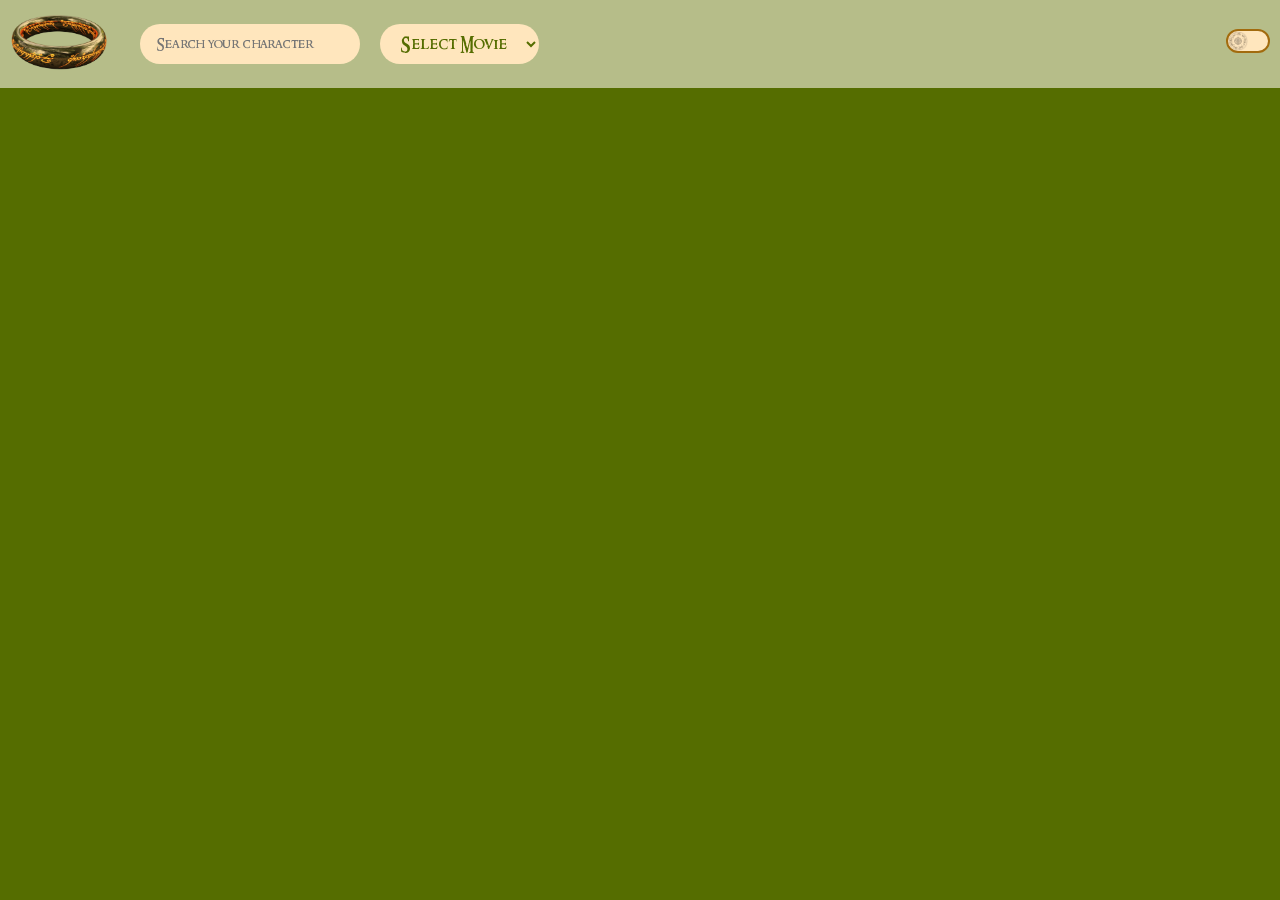
<file: lotr_page_2.html>
<!DOCTYPE html>
<html lang="en">
<head>
    <meta charset="UTF-8">
    <meta name="viewport" content="width=device-width, initial-scale=1.0">
    <title>Document</title>
    <link rel="stylesheet" href="lordOfTheRings_LightTheme.css" id="theme">
</head>
<body class="style">
    <header>
        <div class="header">
            <div class="logo">
                <a href="index.html">
                    <img src="Photos/One_ring.png" alt="Logo">
                </a>
            </div>
<div class="search-wrapper">
    <input type="search" id="searchInput" class="search-box"
           placeholder="Search your character" autocomplete="off">
    <ul id="suggestions" class="suggestions"></ul>
</div>

<select id="movieFilter" class="movie-select">
    <option value="all">Select Movie</option>
</select>
            <div class="theme"> 
                <div onclick="switchMode()" class="switch">
                    <img class="switch-icon" src="Photos/switch.webp" alt="Switch Theme" id="switch">
                </div>
            </div>
        </div>
    </header>

    <section id="cards" class="cards"></section>
    <script src="lordOfTheRings.js"></script>

</body>

</html>
</file>
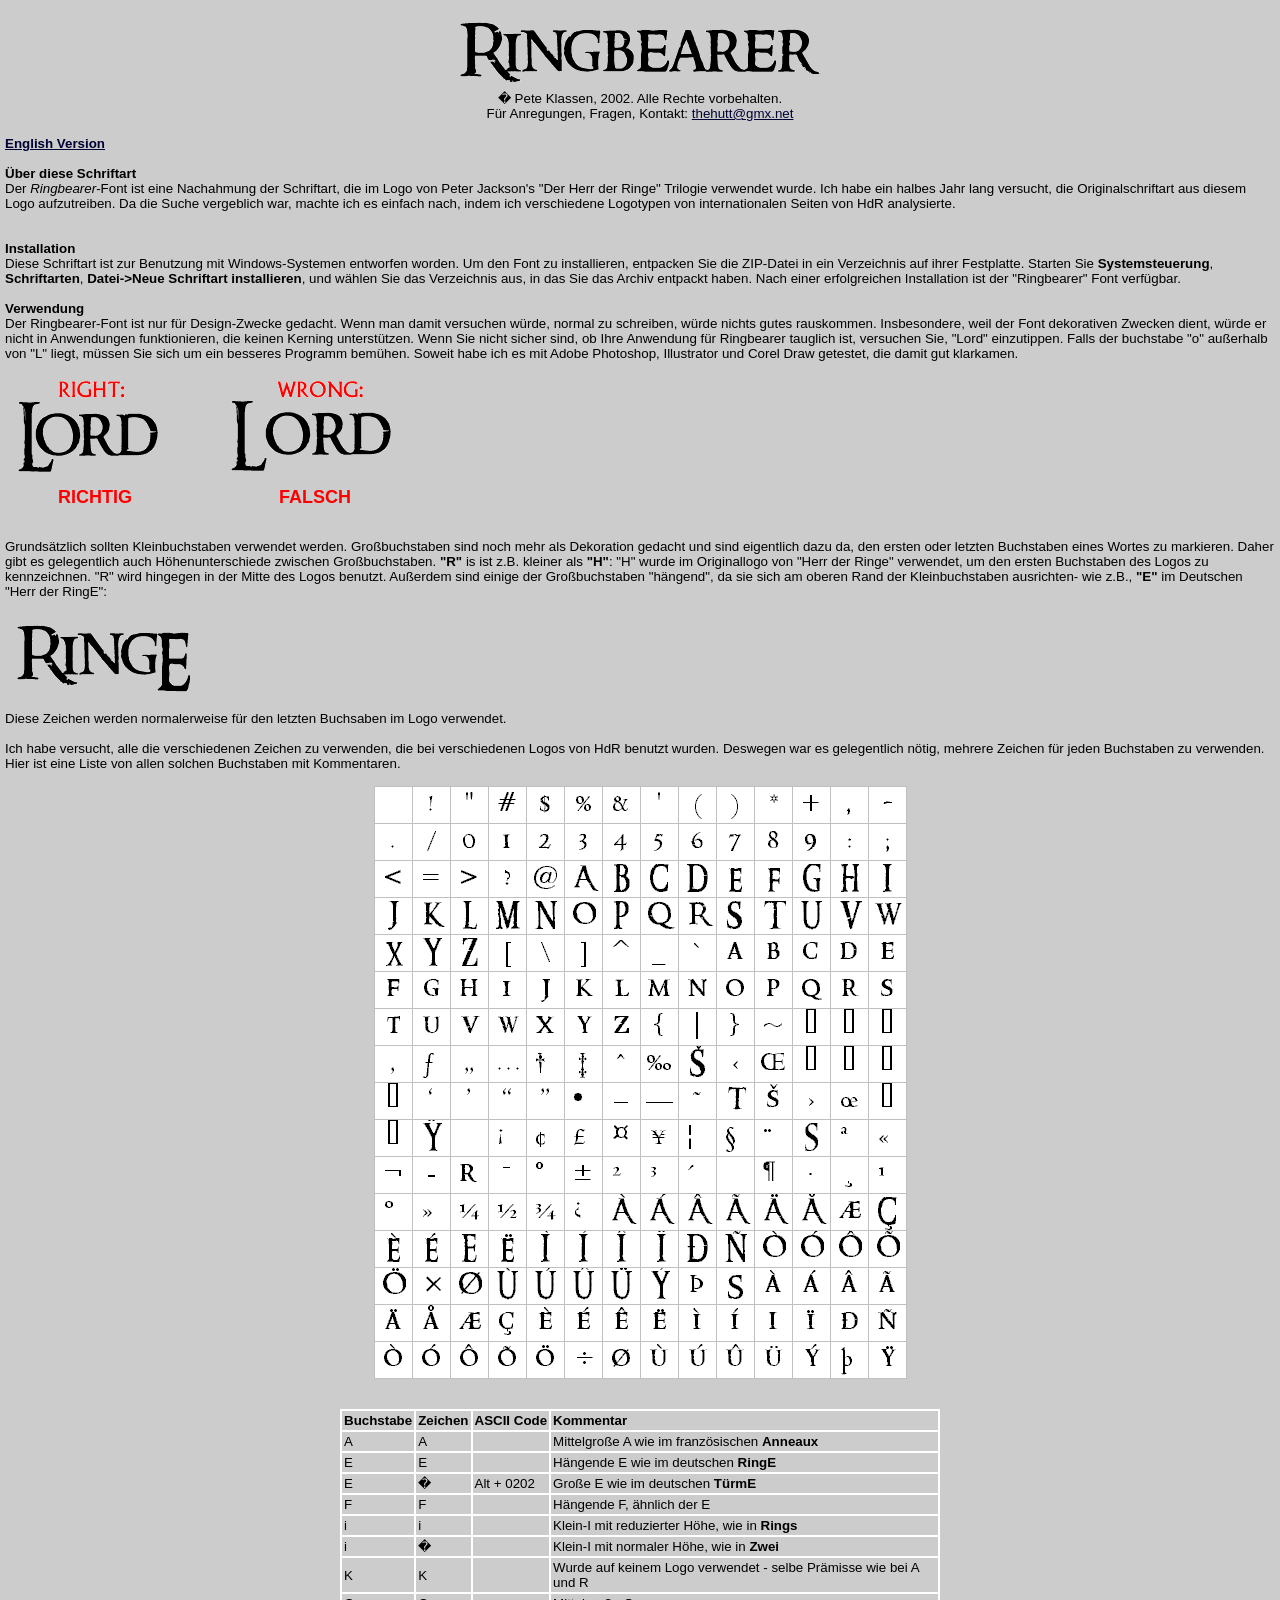
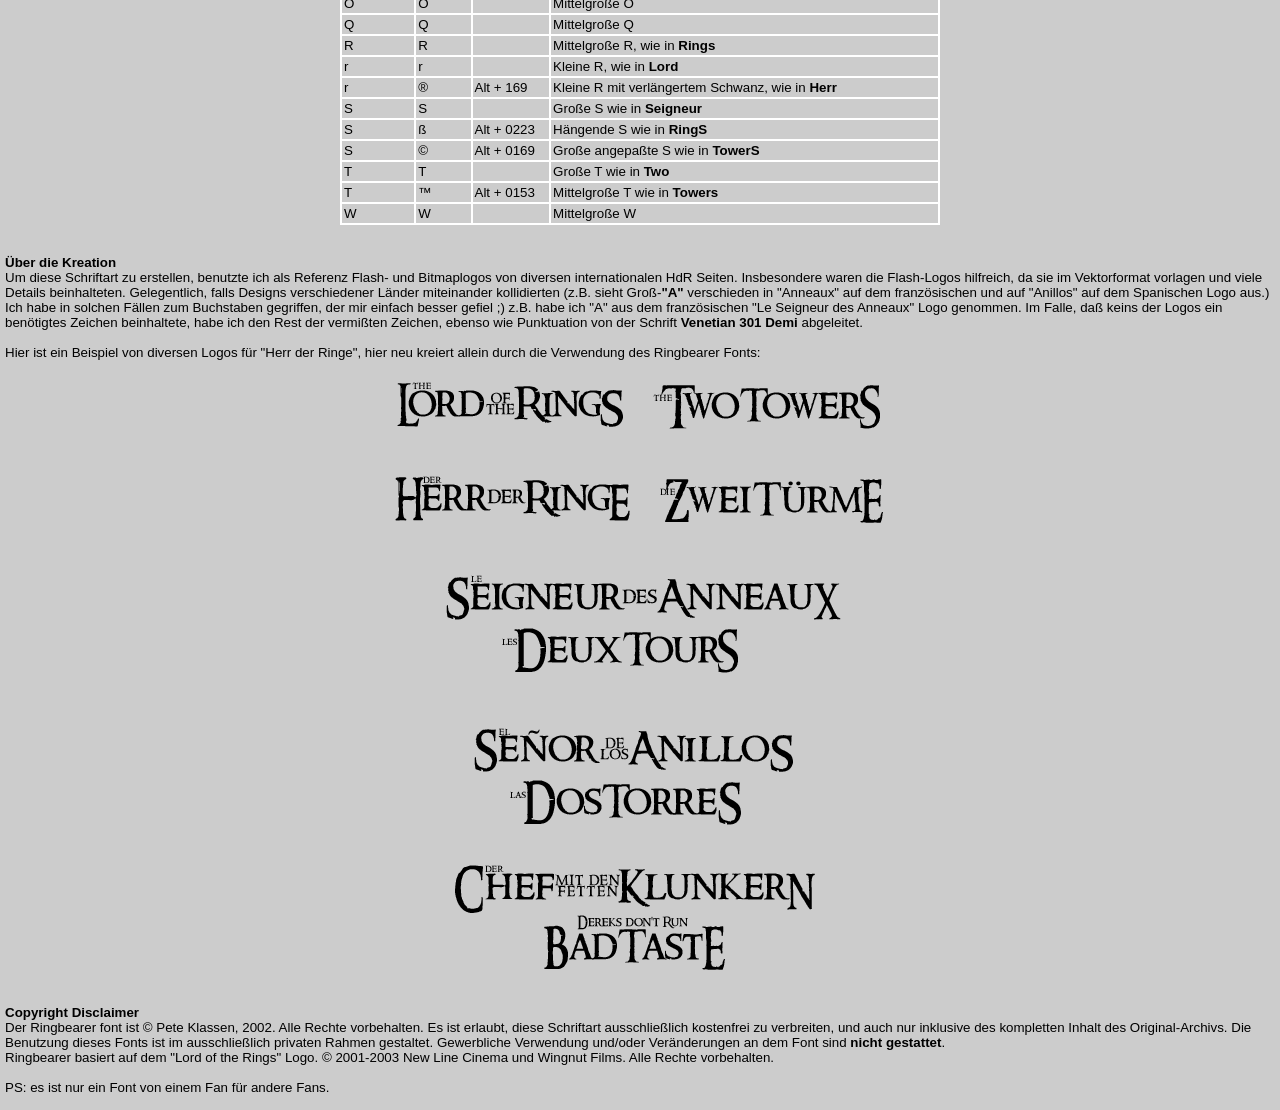
<file: Fonts/liesmich.html>
<html>
<head>
<style type="text/css">
<!--
blabla {}
td {font-size: 10pt; border-width:1pt; border-style:solid; border-color:#FFFFFF;}
.loprof {font-size: 10pt; border-width:0pt; }
-->
</style>

</head>

<body bgcolor="#CCCCCC" text="#000000" alink="#000032" vlink="#000032" link="#000032" topmargin=0 leftmargin=5 marginwidth=5 marginheight=0 style="font-family:Verdana,Arial,Helvetica; font-size: 10pt;">
<br>
<center><img src="./ringbearer.gif" alt="Ringbearer" border="0"><br>
� Pete Klassen, 2002. Alle Rechte vorbehalten.<br>
F&uuml;r Anregungen, Fragen, Kontakt: <a href="mailto:thehutt@gmx.net">thehutt@gmx.net</a>
</center><br>

<b><a href="readme.html">English Version</a></b><br>&nbsp;<br>


<b>&Uuml;ber diese Schriftart</b><br>
Der <i>Ringbearer</i>-Font ist eine Nachahmung der Schriftart, die im Logo von Peter Jackson's "Der Herr der Ringe" Trilogie verwendet wurde. Ich habe ein halbes Jahr lang versucht, die Originalschriftart aus diesem Logo aufzutreiben. Da die Suche vergeblich war, machte ich es einfach nach, indem ich verschiedene Logotypen von internationalen Seiten von HdR analysierte.<br>
<br>&nbsp;<br>
<b>Installation</b><br>
Diese Schriftart ist zur Benutzung mit Windows-Systemen entworfen worden. Um den Font zu installieren, entpacken Sie die ZIP-Datei in ein Verzeichnis auf ihrer Festplatte. Starten Sie <b>Systemsteuerung</b>, <b>Schriftarten</b>, <b>Datei->Neue Schriftart installieren</b>, und w&auml;hlen Sie das Verzeichnis aus, in das Sie das Archiv entpackt haben. Nach einer erfolgreichen Installation ist der "Ringbearer" Font verf&uuml;gbar.

<br>&nbsp;<br>
<b>Verwendung</b><br>
Der Ringbearer-Font ist nur f&uuml;r Design-Zwecke gedacht. Wenn man damit versuchen w&uuml;rde, normal zu schreiben, w&uuml;rde nichts gutes rauskommen. Insbesondere, weil der Font dekorativen Zwecken dient, w&uuml;rde er nicht in Anwendungen funktionieren, die keinen Kerning unterst&uuml;tzen. Wenn Sie nicht sicher sind, ob Ihre Anwendung f&uuml;r Ringbearer tauglich ist, versuchen Sie, "Lord" einzutippen. Falls der buchstabe "o" au&szlig;erhalb von "L" liegt, m&uuml;ssen Sie sich um ein besseres Programm bem&uuml;hen. Soweit habe ich es mit Adobe Photoshop, Illustrator und Corel Draw getestet, die damit gut klarkamen.<br>&nbsp;<br>
<img src="./example1.gif" alt="" border=0><br>
<table width=400 border=0 cellpaddin=0 cellspacing=0><tr><td width=200 class="loprof" align=center><font color="FF0000" size=+1><b>RICHTIG&nbsp;&nbsp;&nbsp;&nbsp;</b></font></td>
<td width=200 align=center class="loprof"><font color="FF0000" size=+1><b>&nbsp;&nbsp;&nbsp;&nbsp;FALSCH</b></font></td></tr></table>
<br>&nbsp;<br>

Grunds&auml;tzlich sollten Kleinbuchstaben verwendet werden. Gro&szlig;buchstaben sind noch mehr als Dekoration gedacht und sind eigentlich dazu da, den ersten oder letzten Buchstaben eines Wortes zu markieren. Daher gibt es gelegentlich auch H&ouml;henunterschiede zwischen Gro&szlig;buchstaben. <b>"R"</b> is ist z.B. kleiner als <b>"H"</b>: "H" wurde im Originallogo von "Herr der Ringe" verwendet, um den ersten Buchstaben des Logos zu kennzeichnen. "R" wird hingegen in der Mitte des Logos benutzt. Au&szlig;erdem sind einige der Gro&szlig;buchstaben "h&auml;ngend", da sie sich am oberen Rand der Kleinbuchstaben ausrichten- wie z.B., <b>"E"</b> im Deutschen "Herr der RingE":<br>&nbsp;<br>
<img src="./example2.gif" alt="" border=0><br>
Diese Zeichen werden normalerweise f&uuml;r den letzten Buchsaben im Logo verwendet.
<br>&nbsp;<br>

Ich habe versucht, alle die verschiedenen Zeichen zu verwenden, die bei verschiedenen Logos von HdR benutzt wurden. Deswegen war es gelegentlich n&ouml;tig, mehrere Zeichen f&uuml;r jeden Buchstaben zu verwenden. Hier ist eine Liste von allen solchen Buchstaben mit Kommentaren.<br>&nbsp;<br>
<center><img src="./alphabet.gif" alt="" border=0></center><br>&nbsp;<br>
<table width=600 cellspacing=0 cellpadding=2 align=center border=0 style="border-width:1pt; border-style:solid; border-color:#FFFFFF; font-color:#FFFFFF;">
<tr><td><b>Buchstabe</b></td><td><b>Zeichen</b></td><td><b>ASCII&nbsp;Code</b></td><td><b>Kommentar</b></td></tr>
<tr><td>A</td><td>A</td><td>&nbsp;</td><td>Mittelgro&szlig;e A wie im franz&ouml;sischen <b>Anneaux</b></td></tr>
<tr><td>E</td><td>E</td><td>&nbsp;</td><td>H&auml;ngende E wie im deutschen <b>RingE</b></td></tr>
<tr><td>E</td><td>�</td><td>Alt + 0202</td><td>Gro&szlig;e E wie im deutschen <b>T&uuml;rmE</b></td></tr>
<tr><td>F</td><td>F</td><td>&nbsp;</td><td>H&auml;ngende F, &auml;hnlich der E</td></tr>
<tr><td>i</td><td>i</td><td>&nbsp;</td><td>Klein-I mit reduzierter H&ouml;he, wie in <b>Rings</b></td></tr>
<tr><td>i</td><td>�</td><td>&nbsp;</td><td>Klein-I mit normaler H&ouml;he, wie in <b>Zwei</b></td></tr>
<tr><td>K</td><td>K</td><td>&nbsp;</td><td>Wurde auf keinem Logo verwendet - selbe Pr&auml;misse wie bei A und R</td></tr>
<tr><td>O</td><td>O</td><td>&nbsp;</td><td>Mittelgro&szlig;e O</td></tr>
<tr><td>Q</td><td>Q</td><td>&nbsp;</td><td>Mittelgro&szlig;e Q</td></tr>
<tr><td>R</td><td>R</td><td>&nbsp;</td><td>Mittelgro&szlig;e R, wie in <b>Rings</b></td></tr>
<tr><td>r</td><td>r</td><td>&nbsp;</td><td>Kleine R, wie in <b>Lord</b></td></tr>
<tr><td>r</td><td>&reg;</td><td>Alt + 169</td><td>Kleine R mit verl&auml;ngertem Schwanz, wie in <b>Herr</b></td></tr>
<tr><td>S</td><td>S</td><td>&nbsp;</td><td>Gro&szlig;e S wie in <b>Seigneur</b></td></tr>
<tr><td>S</td><td>&szlig;</td><td>Alt + 0223</td><td>H&auml;ngende S wie in <b>RingS</b></td></tr>
<tr><td>S</td><td>&copy;</td><td>Alt + 0169</td><td>Gro&szlig;e angepa&szlig;te S wie in <b>TowerS</b></td></tr>
<tr><td>T</td><td>T</td><td>&nbsp;</td><td>Gro&szlig;e T wie in <b>Two</b></td></tr>
<tr><td>T</td><td>&trade;</td><td>Alt + 0153</td><td>Mittelgro&szlig;e T wie in <b>Towers</b></td></tr>
<tr><td>W</td><td>W</td><td>&nbsp;</td><td>Mittelgro&szlig;e W</td></tr>
</table>

<br>&nbsp;<br>
<b>&Uuml;ber die Kreation</b><br>
Um diese Schriftart zu erstellen, benutzte ich als Referenz Flash- und Bitmaplogos von diversen internationalen HdR Seiten. Insbesondere waren die Flash-Logos hilfreich, da sie im Vektorformat vorlagen und viele Details beinhalteten. Gelegentlich, falls Designs verschiedener L&auml;nder miteinander kollidierten (z.B. sieht Gro&szlig;-<b>"A"</b> verschieden in "Anneaux" auf dem franz&ouml;sischen und auf "Anillos" auf dem Spanischen Logo aus.) Ich habe in solchen F&auml;llen zum Buchstaben gegriffen, der mir einfach besser gefiel ;) z.B. habe ich "A" aus dem franz&ouml;sischen "Le Seigneur des Anneaux" Logo genommen.
Im Falle, da&szlig; keins der Logos ein ben&ouml;tigtes Zeichen beinhaltete, habe ich den Rest der vermi&szlig;ten Zeichen, ebenso wie Punktuation  von der Schrift <b>Venetian 301 Demi</b> abgeleitet.
<br>&nbsp;<br>

Hier ist ein Beispiel von diversen Logos f&uuml;r "Herr der Ringe", hier neu kreiert allein durch die Verwendung des Ringbearer Fonts:<br>&nbsp;<br>
<center><img src="./example3.gif" alt="" border=0></center><br>&nbsp;<br>
<b>Copyright Disclaimer</b><br>
Der Ringbearer font ist &copy; Pete Klassen, 2002. Alle Rechte vorbehalten.
Es ist erlaubt, diese Schriftart ausschlie&szlig;lich kostenfrei zu verbreiten, und auch nur inklusive des kompletten Inhalt des Original-Archivs.
Die Benutzung dieses Fonts ist im ausschlie&szlig;lich privaten Rahmen gestaltet. Gewerbliche Verwendung und/oder Ver&auml;nderungen an dem Font sind <b>nicht gestattet</b>.<br>
Ringbearer basiert auf dem "Lord of the Rings" Logo. &copy; 2001-2003 New Line Cinema und Wingnut Films. Alle Rechte vorbehalten.<br>&nbsp;<br>

PS: es ist nur ein Font von einem Fan f&uuml;r andere Fans.<br>&nbsp;<br>

</body>
</html>
</file>
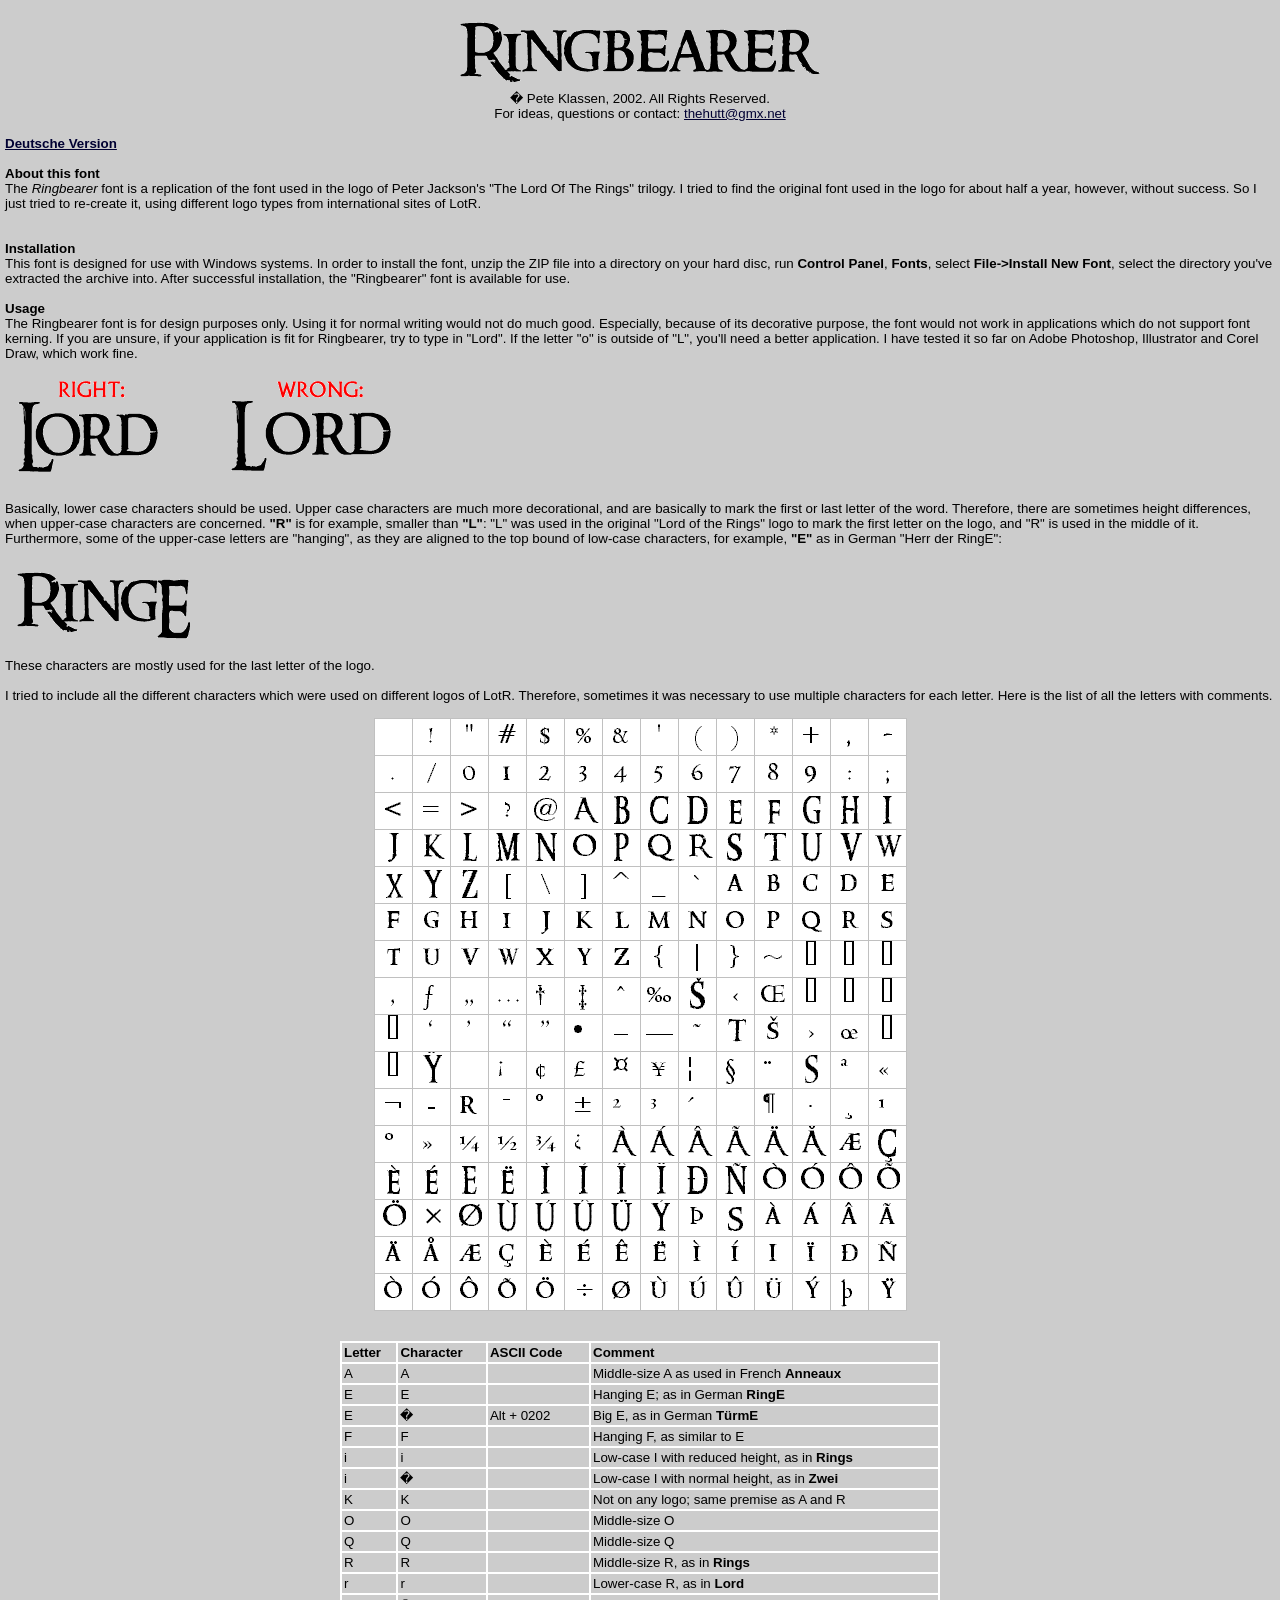
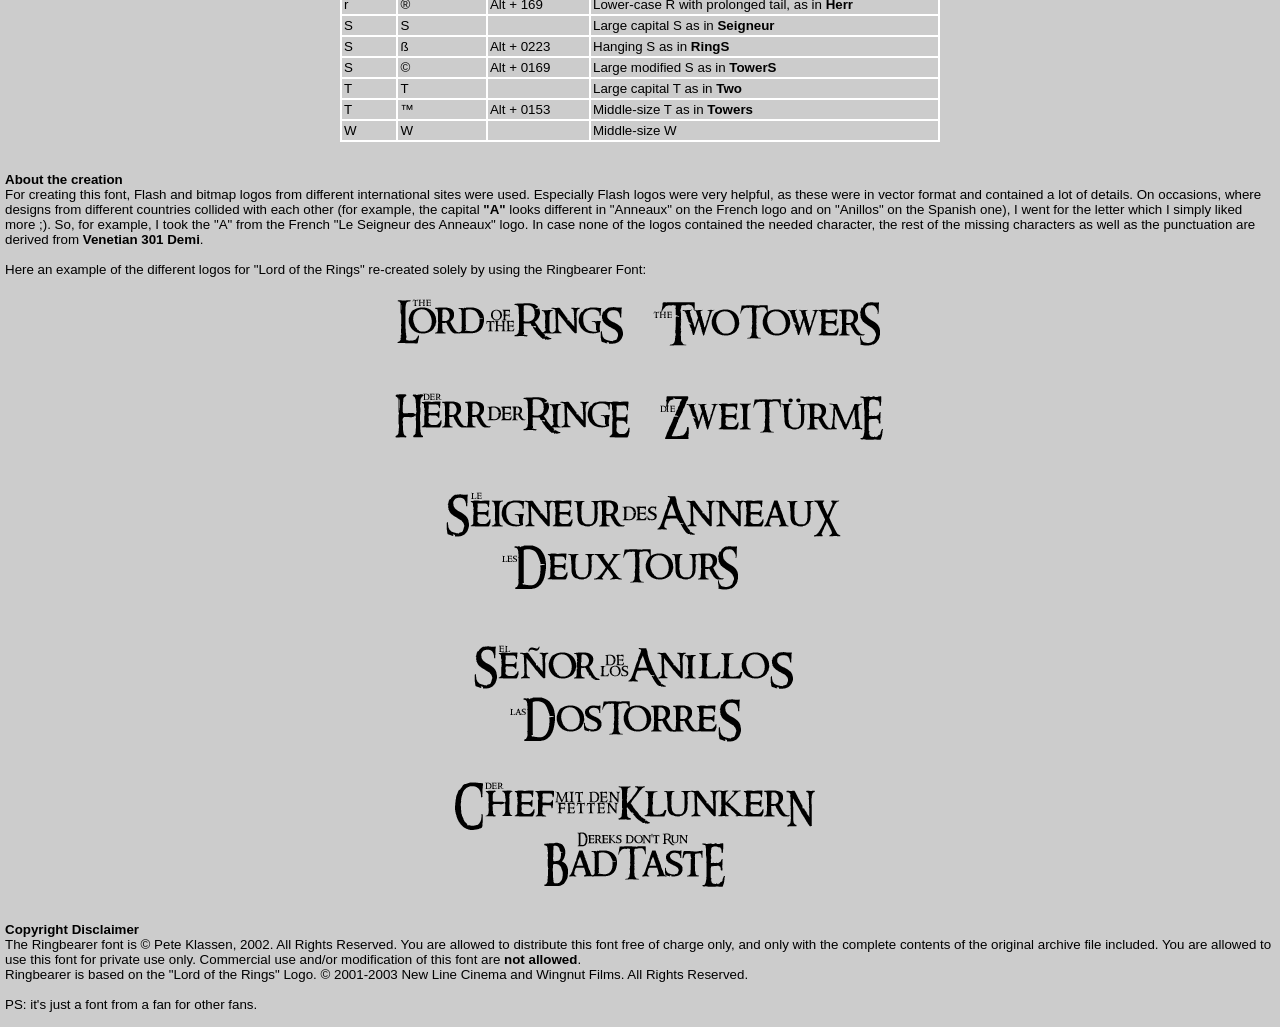
<file: Fonts/readme.html>
<html>
<head>
<style type="text/css">
<!--
blabla {}
td {font-size: 10pt; border-width:1pt; border-style:solid; border-color:#FFFFFF;}
-->
</style>

</head>

<body bgcolor="#CCCCCC" text="#000000" alink="#000032" vlink="#000032" link="#000032" topmargin=0 leftmargin=5 marginwidth=5 marginheight=0 style="font-family:Verdana,Arial,Helvetica; font-size: 10pt;">
<br>
<center><img src="./ringbearer.gif" alt="Ringbearer" border="0"><br>
� Pete Klassen, 2002. All Rights Reserved.<br>
For ideas, questions or contact: <a href="mailto:thehutt@gmx.net">thehutt@gmx.net</a>
</center><br>

<b><a href="liesmich.html">Deutsche Version</a></b><br>&nbsp;<br>


<b>About this font</b><br>
The <i>Ringbearer</i> font is a replication of the font used in the logo of Peter Jackson's "The Lord Of The Rings" trilogy. I tried to find the original font used in the logo for about half a year, however, without success. So I just tried to re-create it, using different logo types from international sites of LotR.<br>
<br>&nbsp;<br>
<b>Installation</b><br>
This font is designed for use with Windows systems. In order to install the font, unzip the ZIP file into a directory on your hard disc, run <b>Control Panel</b>, <b>Fonts</b>, select <b>File->Install New Font</b>, select the directory you've extracted the archive into. After successful installation, the "Ringbearer" font is available for use.
<br>&nbsp;<br>
<b>Usage</b><br>
The Ringbearer font is for design purposes only. Using it for normal writing would not do much good. Especially, because of its decorative purpose, the font would not work in applications which do not support font kerning. If you are unsure, if your application is fit for Ringbearer, try to type in "Lord". If the letter "o" is outside of "L", you'll need a better application. I have tested it so far on Adobe Photoshop, Illustrator and Corel Draw, which work fine.<br>&nbsp;<br>
<img src="./example1.gif" alt="" border=0>
<br>&nbsp;<br>

Basically, lower case characters should be used. Upper case characters are much more decorational, and are basically to mark the first or last letter of the word. Therefore, there are sometimes height differences, when upper-case characters are concerned. <b>"R"</b> is for example, smaller than <b>"L"</b>: "L" was used in the original "Lord of the Rings" logo to mark the first letter on the logo, and "R" is used in the middle of it. Furthermore, some of the upper-case letters are "hanging", as they are aligned to the top bound of low-case characters, for example, <b>"E"</b> as in German "Herr der RingE":<br>&nbsp;<br>
<img src="./example2.gif" alt="" border=0><br>
These characters are mostly used for the last letter of the logo.
<br>&nbsp;<br>

I tried to include all the different characters which were used on different logos of LotR. Therefore, sometimes it was necessary to use multiple characters for each letter. Here is the list of all the letters with comments.<br>&nbsp;<br>
<center><img src="./alphabet.gif" alt="" border=0></center><br>&nbsp;<br>
<table width=600 cellspacing=0 cellpadding=2 align=center border=0 style="border-width:1pt; border-style:solid; border-color:#FFFFFF; font-color:#FFFFFF;">
<tr><td><b>Letter</b></td><td><b>Character</b></td><td><b>ASCII&nbsp;Code</b></td><td><b>Comment</b></td></tr>
<tr><td>A</td><td>A</td><td>&nbsp;</td><td>Middle-size A as used in French <b>Anneaux</b></td></tr>
<tr><td>E</td><td>E</td><td>&nbsp;</td><td>Hanging E; as in German <b>RingE</b></td></tr>
<tr><td>E</td><td>�</td><td>Alt + 0202</td><td>Big E, as in German <b>T&uuml;rmE</b></td></tr>
<tr><td>F</td><td>F</td><td>&nbsp;</td><td>Hanging F, as similar to E</td></tr>
<tr><td>i</td><td>i</td><td>&nbsp;</td><td>Low-case I with reduced height, as in <b>Rings</b></td></tr>
<tr><td>i</td><td>�</td><td>&nbsp;</td><td>Low-case I with normal height, as in <b>Zwei</b></td></tr>
<tr><td>K</td><td>K</td><td>&nbsp;</td><td>Not on any logo; same premise as A and R</td></tr>
<tr><td>O</td><td>O</td><td>&nbsp;</td><td>Middle-size O</td></tr>
<tr><td>Q</td><td>Q</td><td>&nbsp;</td><td>Middle-size Q</td></tr>
<tr><td>R</td><td>R</td><td>&nbsp;</td><td>Middle-size R, as in <b>Rings</b></td></tr>
<tr><td>r</td><td>r</td><td>&nbsp;</td><td>Lower-case R, as in <b>Lord</b></td></tr>
<tr><td>r</td><td>&reg;</td><td>Alt + 169</td><td>Lower-case R with prolonged tail, as in <b>Herr</b></td></tr>
<tr><td>S</td><td>S</td><td>&nbsp;</td><td>Large capital S as in <b>Seigneur</b></td></tr>
<tr><td>S</td><td>&szlig;</td><td>Alt + 0223</td><td>Hanging S as in <b>RingS</b></td></tr>
<tr><td>S</td><td>&copy;</td><td>Alt + 0169</td><td>Large modified S as in <b>TowerS</b></td></tr>
<tr><td>T</td><td>T</td><td>&nbsp;</td><td>Large capital T as in <b>Two</b></td></tr>
<tr><td>T</td><td>&trade;</td><td>Alt + 0153</td><td>Middle-size T as in <b>Towers</b></td></tr>
<tr><td>W</td><td>W</td><td>&nbsp;</td><td>Middle-size W</td></tr>
</table>

<br>&nbsp;<br>
<b>About the creation</b><br>
For creating this font, Flash and bitmap logos from different international sites were used. Especially Flash logos were very helpful, as these were in vector format and contained a lot of details. On occasions, where designs from different countries collided with each other (for example, the capital <b>"A"</b> looks different in "Anneaux" on the French logo and on "Anillos" on the Spanish one), I went for the letter which I simply liked more ;). So, for example, I took the "A" from the French "Le Seigneur des Anneaux" logo.
In case none of the logos contained the needed character, the rest of the missing characters as well as the punctuation are derived from <b>Venetian 301 Demi</b>.
<br>&nbsp;<br>

Here an example of the different logos for "Lord of the Rings" re-created solely by using the Ringbearer Font:<br>&nbsp;<br>
<center><img src="./example3.gif" alt="" border=0></center><br>&nbsp;<br>
<b>Copyright Disclaimer</b><br>
The Ringbearer font is &copy; Pete Klassen, 2002. All Rights Reserved.
You are allowed to distribute this font free of charge only, and only with the complete contents of the original archive file included.
You are allowed to use this font for private use only. Commercial use and/or modification of this font are <b>not allowed</b>.<br>
Ringbearer is based on the "Lord of the Rings" Logo. &copy; 2001-2003 New Line Cinema and Wingnut Films. All Rights Reserved.<br>&nbsp;<br>

PS: it's just a font from a fan for other fans.<br>&nbsp;<br>

</body>
</html>
</file>
<file: lordOfTheRings_LightTheme.css>
/*LIGHT THEME*/
    @font-face {
    font-family: "Ringbearer";
    src: url("Fonts/Ringbearer.ttf") format("truetype");   /* or "Fonts/RINGM___.TTF" if you kept the name */
    font-display: swap;
}
p {
    font-family: "Ringbearer", Georgia, serif !important;
}
h1, h2, h3 {
    font-family: "Ringbearer", Georgia, serif !important;
}
    .intro {
    max-width: 800px;
    margin: 40px auto;
    padding: 0 24px;
    line-height: 1.7;
}
.intro h2 { text-align: center; margin-bottom: 24px; }
    .style {
        margin: 0;
        padding: 0;
        background-color: #556D00;
        color: #FFE6BD;
    }

    .header {
        display: flex;
        align-items: center;
        background-color: #B6BD89;
        color: #556D00;
        padding: 10px;
    }

    .logo img {
        width: 100px;
        height: auto;
        margin-right: 10px;
    }

    h1 {
        margin: 0;
    }

    .map-container {
        display: flex;
        justify-content: center;
        margin-top: 20px;
    }

    .texto {
        padding: 20px;
        max-width: 80%;
        margin: 0 auto;
        font-size: 14px;
    }

    .theme {
        display: flex;
        align-items: right;
        margin-left: auto;
        height: 30px;
    }

    .switch {
        width: 40px;
        height: 20px;
        background-color: #FFE6BD;
        border: 2px solid #A26B0E;
        border-radius: 100px;
        cursor: pointer;
        display: flex;
        align-items: left;
        justify-content: left;
    }

    .switch-icon {
        width: 20px;
        height: 20px;
        align-items: left;
        justify-content: left;
    }

    .switch-icon:hover {
        transform: scale(1.1);
    }

    .characters {
        font-family: "Ringbearer", Georgia, serif !important;
        margin-left: 20px;
        background-color: #FFE6BD;
        color: #556D00;
        height: 50px;
        width: 150px;
        display: flex;
        align-items: center;
        justify-content: center;
        border-radius: 100px;
        text-decoration: none;
    }

    .characters:hover {
        background-color: #A26B0E;
        color: #FFE6BD;
    }

    .search-wrapper {
        position: relative;
        margin-left: 20px;
    }

    .search-box {
        font-family: "Ringbearer", Georgia, serif !important;
        height: 40px;
        width: 220px;
        padding: 0 16px;
        box-sizing: border-box;
        border: none;
        border-radius: 100px;
        background-color: #FFE6BD;
        color: #556D00;
        outline: none;
    }

    .search-box:focus {
        box-shadow: 0 0 0 2px #A26B0E;
    }

    .suggestions {
        font-family: "Ringbearer", Georgia, serif !important;
        position: absolute;
        top: 100%;
        left: 0;
        right: 0;
        margin: 4px 0 0;
        padding: 0;
        list-style: none;
        background-color: #FFE6BD;
        color: #556D00;
        border-radius: 14px;
        max-height: 220px;
        overflow-y: auto;
        z-index: 10;
        display: none;
    }

    .suggestions li {
        padding: 8px 16px;
        cursor: pointer;
    }

    .suggestions li:hover {
        background-color: #A26B0E;
        color: #FFE6BD;
    }

    .movie-select {
        font-family: "Ringbearer", Georgia, serif !important;
        margin-left: 20px;
        height: 40px;
        padding: 0 16px;
        border: none;
        border-radius: 100px;
        background-color: #FFE6BD;
        color: #556D00;
        font-size: 16px;
        cursor: pointer;
        outline: none;
    }

    .movie-select:focus {
        box-shadow: 0 0 0 2px #A26B0E;
    }

    .movie-select option {
        background-color: #FFE6BD;
        color: #556D00;
        padding: 8px 16px;
    }

    .movie-select option:checked {
        background-color: #A26B0E;
        color: #FFE6BD;
    }

    .cards {
        display: grid;
        grid-template-columns: repeat(auto-fill, minmax(160px, 1fr));
        gap: 20px;
        padding: 20px;
        max-width: 80%;
        margin: 0 auto;
    }

    #cards {
        display: grid;
        grid-template-columns: repeat(auto-fill, minmax(200px, 1fr));
        gap: 20px;
        padding: 20px;
        max-width: 80%;
        margin: 0 auto;
        text-align: center;
    }

    .card {
        text-align: center;
        place-items: center;
    }

    .card :hover {
        transform: scale(1.05);
        transition: transform 0.3s ease;
    }
    .card-image {
    width: 200px;
    height: 200px;
    place-items: center;
}

  .card img {
    width: 100%;
    height: 100%;
    object-fit: cover;
    border-radius: 10px;
    place-items: center;
}

    .noimg {
        padding: 40px 0;
        background-color: #B6BD89;
        color: #556D00;
    }


    /*SEPARADOR*/


.card-image {
    cursor: pointer;
}

#cards.single {
    display: flex;
    justify-content: center;
}

.card.detail {
    max-width: 600px;
    width: 100%;
    text-align: center;
}

.detail-image {
    width: 100%;
    height: 500px;
    overflow: hidden;
    margin: 16px 0;
}

.detail-image img {
    width: 100%;
    height: 100%;
    object-fit: cover;
    object-position: top;
    display: block;
}

.card.detail h2 {
    font-family: "Ringbearer", Georgia, serif !important;
    font-size: 2.5rem;
    margin: 0 0 12px;
}
.card.detail blockquote {
    font-family: "Ringbearer", Georgia, serif !important;
    font-size: 1.2rem;
    margin: 0 0 12px;
}
.card.detail li {
    font-family: "Times New Roman", Times, serif !important;
    font-size: 1.5rem;
    margin: 0 0 12px;
}

.card.detail blockquote {
    font-style: italic;
    margin: 16px 0;
}

.facts {
    list-style: none;
    padding: 0;
}
.back-button {
    font-family: "Ringbearer", Georgia, serif !important;
        display: inline-block;
        margin-top: 16px;
        padding: 8px 16px;
        background-color: #FFE6BD;
        color: #556D00;
        text-decoration: none;
        border-radius: 100px;
    }
</file>
